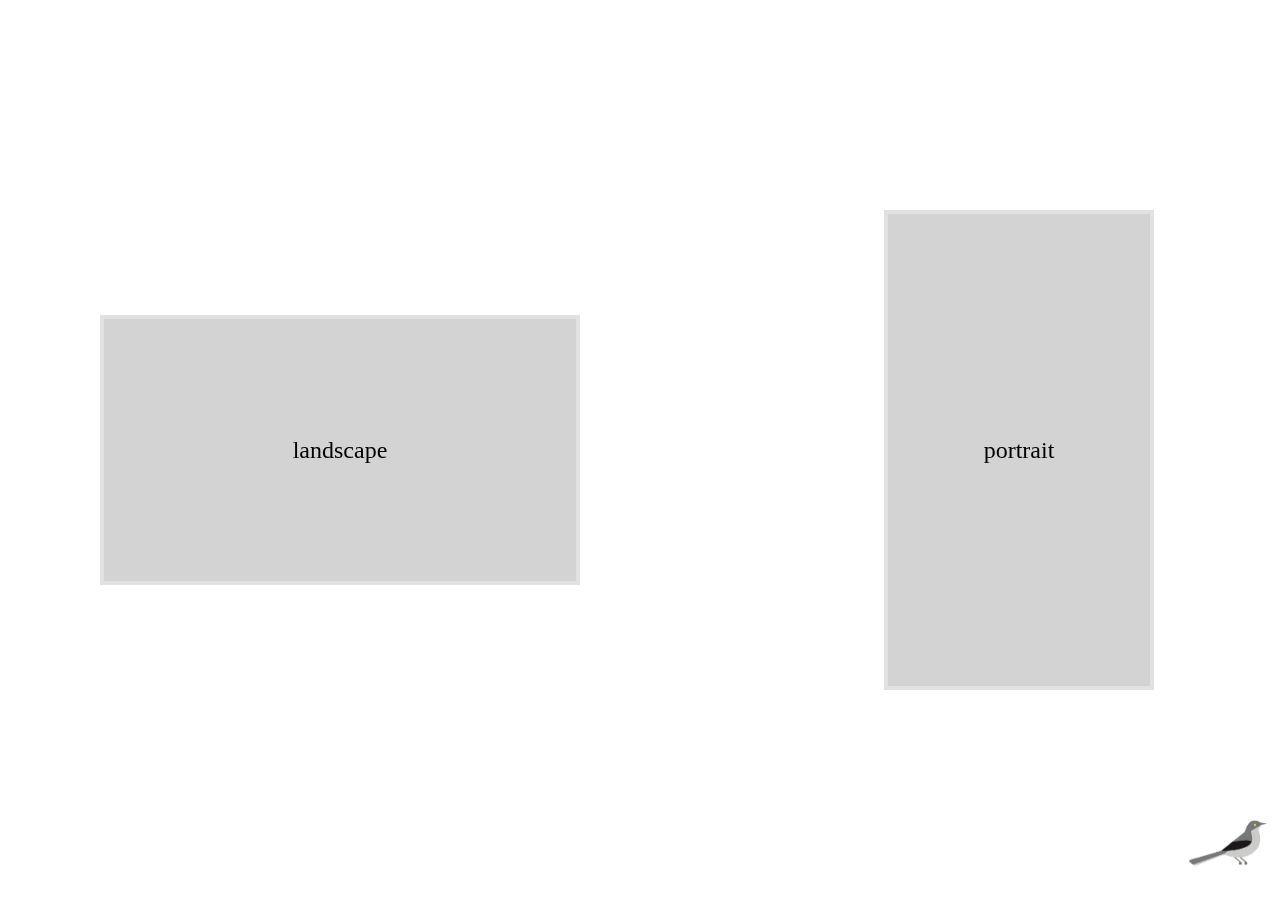
<file: index.html>
<!DOCTYPE html>
<html>
    <head>
    <meta charset="utf-8">
    <title>MockITup</title>
    <link rel="stylesheet" type="text/css" href="style/main.css">
    <link rel="stylesheet" type="text/css" href="style/plugins/animation_plugin.css">
    <link rel="shortcut icon" href="Mockingbird_Illustration_Color4.png"/>
    <script src="script/main.js"></script>
    <script src="script/onLoad.js"></script>
    <script src="script/elements.js"></script>
    <script src="script/testrenderer.js"></script>
    <script src="script/logik.js"></script>
    <script src="script/test_logick.js"></script>
    <!--<script src="script/newElement.js"></script>-->
    <script src="script/save.js"></script>
    <script src="script/qrcode.js"></script>
    <script src="script/editPictures.js"></script>
    <script src="script/plugins/number_input_overlay.js"></script>
    <script src="script/plugins/Skething_Elements.js"></script>
    <script src="script/plugins/animation_plugin.js"></script>
    <script src="script/plugins/animation_plugin_test_logick.js"></script>
    <script src="script/plugins/custom_logick_events_plugin.js"></script>
   	<script src="script/plugins/drag_screens.js"></script>
    <script src="script/plugins/higlight_selected_screen.js"></script> 
    </head>
    
   <body onload="portraitPosition()" onResize="portraitPosition()">   
   
   <button class="hvr-border-fade" id="loadbutton" onclick="load()">Load</button>
   <button class="hvr-border-fade" id="savebutton" onclick="save()">Save</button>
    
   <div class="portrait hvr-border-fade" id="portrait" >
    portrait
    </div>

	<div class="landscape hvr-border-fade" id="landscape">
    landscape
    </div>	
    
 	<img id="logo" class="rotating" src="Mockingbird_Illustration_Color4.png"></img>

 	<div id="screencontainer" class="screencontainer">
        <div class="createnewscreen" id="createnewscreenportrait">
        +
        </div>
        
        <div class="createnewscreen" id="createnewscreenlandscape">
        +
        </div>
    </div>

    </body>
</html>
</file>
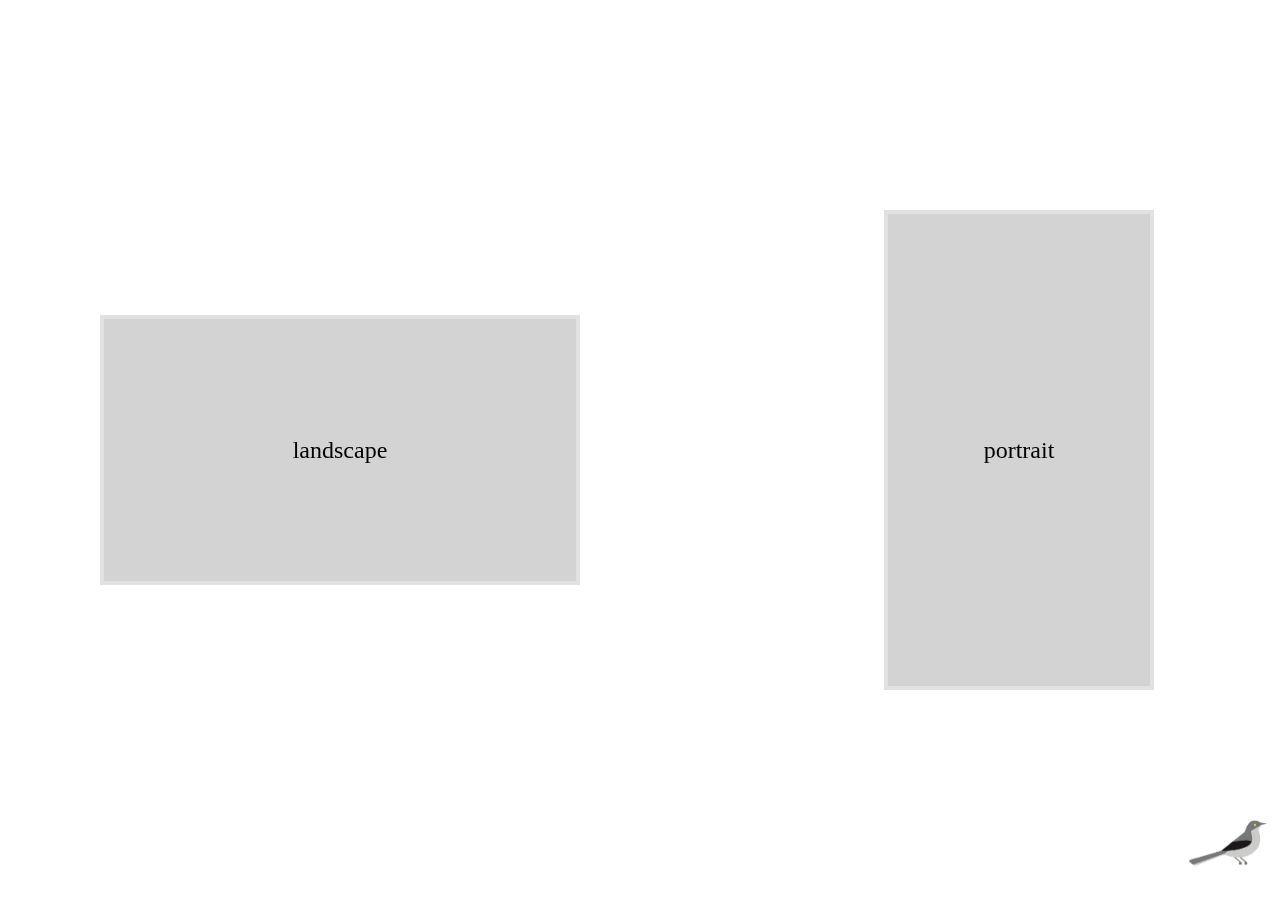
<file: animationen.html>
<!DOCTYPE html>
<html>
    <head>
    <meta charset="utf-8">
    <title>MockITup</title>
    <link rel="stylesheet" type="text/css" href="style/main.css">
    <link rel="stylesheet" type="text/css" href="style/plugins/animation_plugin.css">
    <link rel="shortcut icon" href="Mockingbird_Illustration_Color4.png"/>
    <script src="script/main.js"></script>
    <script src="script/onLoad.js"></script>
    <script src="script/elements.js"></script>
    <script src="script/testrenderer.js"></script>
    <script src="script/logik.js"></script>
    <script src="script/test_logick.js"></script>
    <!--<script src="script/newElement.js"></script>-->
    <script src="script/save.js"></script>
    <script src="script/qrcode.js"></script>
    <script src="script/editPictures.js"></script>
    <script src="script/plugins/number_input_overlay.js"></script>
    <!--<script src="script/plugins/Skething_Elements.js"></script>-->
    <script src="script/plugins/animation_plugin.js"></script>
    <script src="script/plugins/animation_plugin_test_logick.js"></script>
    <script src="script/plugins/custom_logick_events_plugin.js"></script>
    <script src="script/plugins/drag_screens.js"></script>
    <script src="script/plugins/higlight_selected_screen.js"></script> 
    </head>
    
   <body onload="portraitPosition()" onResize="portraitPosition()">   
   
   <button class="hvr-border-fade" id="loadbutton" onclick="load()">Load</button>
   <button class="hvr-border-fade" id="savebutton" onclick="save()">Save</button>
    
   <div class="portrait hvr-border-fade" id="portrait" >
    portrait
    </div>

	<div class="landscape hvr-border-fade" id="landscape">
    landscape
    </div>	
    
 	<img id="logo" class="rotating" src="Mockingbird_Illustration_Color4.png"></img>

 	<div id="screencontainer" class="screencontainer">
        <div class="createnewscreen" id="createnewscreenportrait">
        +
        </div>
        
        <div class="createnewscreen" id="createnewscreenlandscape">
        +
        </div>
    </div>

    </body>
</html>
</file>
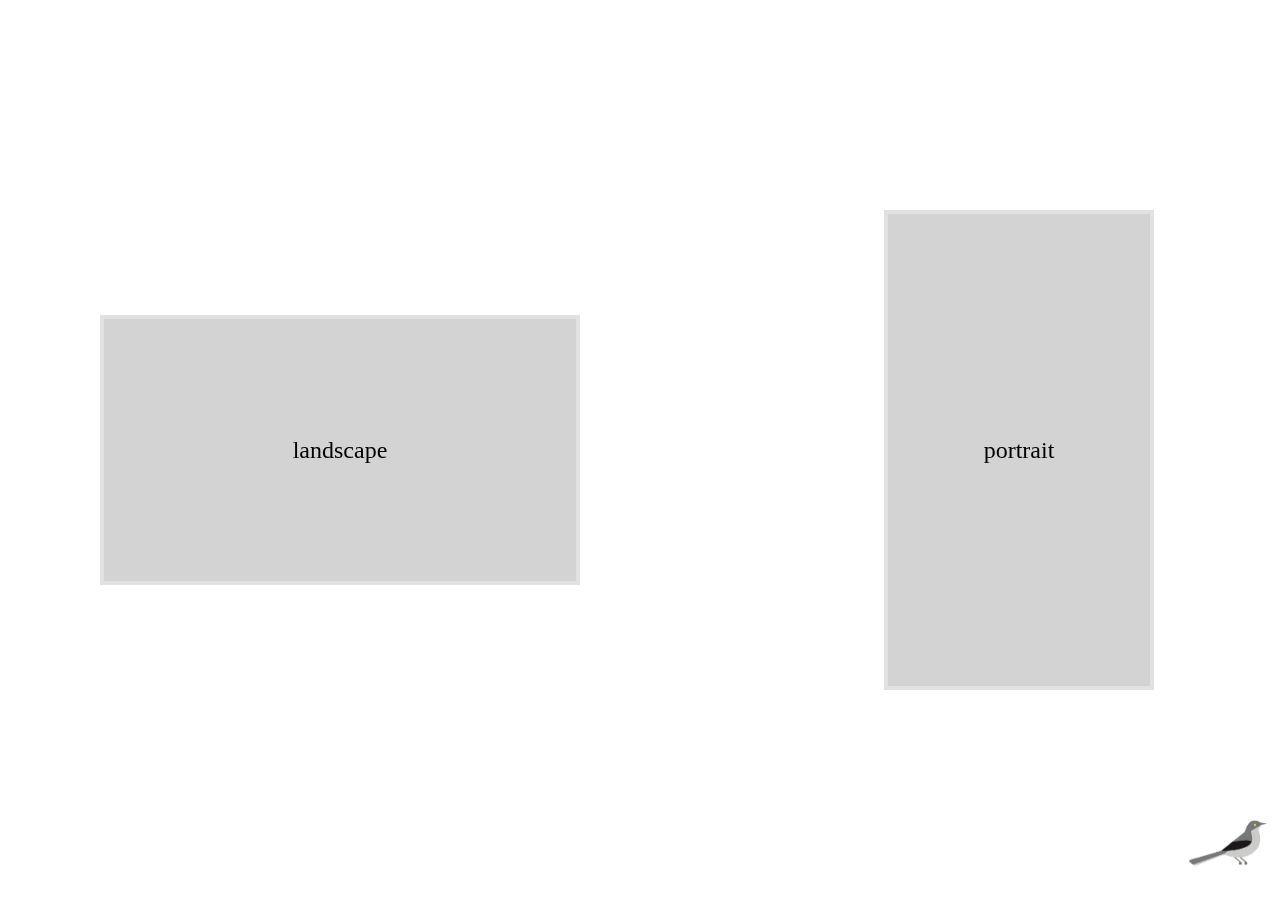
<file: old.html>
<!DOCTYPE html>
<html>
    <head>
    <meta charset="utf-8">
    <title>MockITup</title>
    <link rel="stylesheet" type="text/css" href="style/main.css">
    <link rel="stylesheet" type="text/css" href="style/plugins/animation_plugin.css">
    <link rel="shortcut icon" href="Mockingbird_Illustration_Color4.png"/>
    <script src="script/main.js"></script>
    <script src="script/onLoad.js"></script>
    <script src="script/elements.js"></script>
    <script src="script/testrenderer.js"></script>
    <script src="script/logik.js"></script>
    <script src="script/test_logick.js"></script>
    <!--<script src="script/newElement.js"></script>-->
    <script src="script/save.js"></script>
    <script src="script/qrcode.js"></script>
    <script src="script/editPictures.js"></script>
<style>
.toggle_boundrys_checkbox{ display:none;} 
</style>
    </head>
    
   <body onload="portraitPosition()" onResize="portraitPosition()">   
   
   <button class="hvr-border-fade" id="loadbutton" onclick="load()">Load</button>
   <button class="hvr-border-fade" id="savebutton" onclick="save()">Save</button>
    
   <div class="portrait hvr-border-fade" id="portrait" >
    portrait
    </div>

	<div class="landscape hvr-border-fade" id="landscape">
    landscape
    </div>	
    
 	<img id="logo" class="rotating" src="Mockingbird_Illustration_Color4.png"></img>

 	<div id="screencontainer" class="screencontainer">
        <div class="createnewscreen" id="createnewscreenportrait">
        +
        </div>
        
        <div class="createnewscreen" id="createnewscreenlandscape">
        +
        </div>
    </div>
    </body>
</html>
</file>
<file: style/main.css>
/* General UI */
body
{
    margin: 0;
    padding: 0;
}

ul.menubar {
	position:fixed ;
	width: 100%;
    list-style-type: none;
    margin: 0;
    padding: 0;
    overflow: hidden;
    background-color: #474747;
	top: 0px;
	left 0px;
}

ul.menubar li {
    float: right;
    cursor: pointer; cursor: hand;
}

ul.menubar li a {
    display: block;
    color: white;
    text-align: center;
    padding: 14px 16px;
    text-decoration: none;
	
}

.toggle_boundrys_checkbox
{
    left: 140px;
    position: absolute;
    color: white;
    padding: 14px 16px;
}
.toggle_boundrys_checkbox input
{
    margin: 0px;
}
.toggle_boundrys_checkbox span
{
    position:relative;
    top: -2px;
}

ul.menubar li a:hover:not(.active) {
    background-color: #ea5a00;
}

ul.menubar li a.active {
    background-color: #b43092;
}

ul.elementbar {
	position:fixed;
	top : 0px;
	
	list-style-type: none;
	margin-top : 0px;
	/*padding-top : 45px;*/
	background-color: #333;
	overflow: auto;
	
	height: 100%;
	padding-left:0px;
}

ul.elementbar li {
    float: top;
    cursor: pointer; cursor: hand;
}

ul.elementbar li a {
	width: 100%;
    display: block;
    width: 60px;
    color: white;
    text-align: center;
    padding: 10px;
    text-decoration: none;
	width : 120px;
}

ul.menubar li a:hover:not(.active) {
    background-color: #ea5a00;
}

ul.elementbar li a.active {
    background-color: #b43092;
}

ul.elementbar li:hover {
  background-color: #ea5a00;
}


/* New Screen Div */ 

div.screencontainer {
	position: absolute;
	
    top: 145px; 
	left: 240px;
	
}

div.screenportait{
	float:left;
	position: relative;
	background-color: #FFF;
	height: 480px;
	width : 270px;
	margin-right: 100px;
	border-style: solid;
	margin-bottom: 100px;
	
}

div.screenlandscape{
	float:left;
	position: relative;
	background-color: #FFF;
	height: 270px;
	width : 480px;
	margin-right: 100px;
	border-style: solid;	
	margin-bottom: 100px;
}

/* Landcape oder Portrait Auswahl divs */
div.portrait {
    position: absolute;
	background-color: #D3D3D3;
	height: 480px;
	width : 270px;
	
	vertical-align:middle;
	text-align:center;
	line-height: 480px;  
	font-size: 24px;
	cursor: pointer; cursor: hand;
}


div.landscape {
	position: absolute;
	background-color: #D3D3D3;
	height: 270px;
	width : 480px;
	
	text-align:center;
	line-height: 270px;  
	font-size: 24px;
	cursor: pointer; cursor: hand;
	/*margin-top: 105px*/
}

div.createnewscreen {
	float:left;
	position: relative;
	background-color: #FFF;
    display:none;	

	vertical-align:middle;
	text-align:center;
	margin-right: 100px;  
	font-size: 40px;
	
	border-style: solid;
	cursor: pointer; cursor: hand;
}

#screencontainer{
	float: left;	
}

#createnewscreenlandscape
{
    height: 270px;
	width : 480px;
	line-height: 270px;
}

#createnewscreenportrait
{
	height: 480px;
	width : 270px;
	line-height: 480px;
}


/* Settingsbar */
div.settingsbar {
	position: absolute;
	margin: 0px;
	padding: 0px;
}

div.settingsbar ul {
    position: relative;
    display: block;
	margin: 0px;
	padding: 0px;
}

div.settingsbar li {
	border-radius: 10px 10px 10px 10px;
	float: left;
	border-style: solid;
	border-width: medium;
	list-style-type: none;
	background-color: #CCC;
    padding-left: 1px;
	padding-right: 1px;
	margin-right: 1px;
	cursor: pointer; cursor: hand;
}

div.settingsbar img {
	margin: 0px;
	width: 18px;
	height: 18px;
}

div.settingsbar li:hover {	
	color: #b43092;
}


div.textbar {
width: 100%;
text-align:center;
margin-top: 65px;
padding-top:5px;
padding-bottom: 5px;
font-size:30px;
background-color:#ea5a00;
position: fixed
}

div.imageselect {
	position: absolute;
	background-color: #CCC;
	width: 400px;
	height: 60px;
	text-align:center;
	border-style:solid;
  	border-color: #b43092;
}

#fileselect {
width: auto;
margin: 0px;
margin-left: 2.5%;
float: left; 
}

div.imageselect input {
	position:relative;
	float: top;
	width: 95%;
	margin-top: 5px;
	margin-bottom: 3px;	
}

div.imageselect button {
  position: relative;
  float: right;
  margin-right: 2.5%;
  cursor: pointer; cursor: hand;
}

div.textinput button:hover {
	 color: #b43092;
}

/* Text input */ 

div.textinput {
	position: absolute;
	background-color: #CCC;
	width: 200px;
	height: 60px;
	text-align:center;
	border-style:solid;
  	border-color: #b43092;
}

div.textinput input {
	float: top;
	width: 95%;
	margin-top: 5px;
	margin-bottom: 3px;	
}

div.textinput button {
  position: relative;
  float: right;
  margin-right: 2.5%;
  cursor: pointer; cursor: hand;
}

div.textinput button:hover {
	 color: #b43092;
}

img.arrow {
	position: absolute;
	width: 20px;	
	height: 20px;
	cursor: pointer; cursor: hand;
}

#loadbutton {
	position: fixed;
	border: none;
	padding: 15px 32px;
    text-align: center;
    text-decoration: none;
    display: inline-block;
    font-size: 16px;
	background-color: #D3D3D3;
	cursor: pointer; cursor: hand;
	z-index: 999999;
	display: none;
}

#savebutton {
	position: fixed;
	border: none;
	padding: 15px 32px;
    text-align: center;
    text-decoration: none;
    display: inline-block;
    font-size: 16px;
	background-color: #D3D3D3;
	cursor: pointer; cursor: hand;
	z-index: 999999;
	display: none;
}

/* Border Hover Animation for Divs */
.hvr-border-fade {
  display: inline-block;
  vertical-align: middle;
  -webkit-transform: perspective(1px) translateZ(0);
  transform: perspective(1px) translateZ(0);
  box-shadow: 0 0 1px transparent;
  -webkit-transition-duration: 0.3s;
  transition-duration: 0.3s;
  -webkit-transition-property: box-shadow color;
  transition-property: box-shadow color;
  box-shadow: inset 0 0 0 4px #e1e1e1, 0 0 1px transparent;
  color: #000;
  
  /* Hack to improve aliasing on mobile/tablet devices */
}
.hvr-border-fade:hover, .hvr-border-fade:focus, .hvr-border-fade:active {
  box-shadow: inset 0 0 0 4px #b43092, 0 0 1px transparent;
  color: #b43092;
  /* Hack to improve aliasing on mobile/tablet devices */
}

#logo {
	position: fixed;	
	width: 100px;
	heigt: 100px;
}

@-webkit-keyframes rotating /* Safari and Chrome */ {
  from {
    -ms-transform: rotate(0deg);
    -moz-transform: rotate(0deg);
    -webkit-transform: rotate(0deg);
    -o-transform: rotate(0deg);
    transform: rotate(0deg);
  }
  to {
    -ms-transform: rotate(360deg);
    -moz-transform: rotate(360deg);
    -webkit-transform: rotate(360deg);
    -o-transform: rotate(360deg);
    transform: rotate(360deg);
  }
}
@keyframes rotating {
  from {
    -ms-transform: rotate(0deg);
    -moz-transform: rotate(0deg);
    -webkit-transform: rotate(0deg);
    -o-transform: rotate(0deg);
    transform: rotate(0deg);
  }
  to {
    -ms-transform: rotate(360deg);
    -moz-transform: rotate(360deg);
    -webkit-transform: rotate(360deg);
    -o-transform: rotate(360deg);
    transform: rotate(360deg);
  }
}
.rotating:hover {
  -webkit-animation: rotating 2s linear infinite;
  -moz-animation: rotating 2s linear infinite;
  -ms-animation: rotating 2s linear infinite;
  -o-animation: rotating 2s linear infinite;
  animation: rotating 2s linear infinite;
}

@keyframes unimportant {
    0%   {left:60%; top:-120%;transform: rotate(0deg);}
    100% {left:40%; top:120%;transform: rotate(360deg);}
}

.some_random_style {
    position: absolute;
    z-index: 999999999;
    animation-name: unimportant;
    animation-timing-function: ease-in;
    animation-duration: 2s;
}
</file>
<file: style/plugins/animation_plugin.css>
.animation_menu
{
	position: absolute;
	margin: 0px;
	padding: 0px;

}

div.animation_menu_entry
{
    position: relative;
	margin: 0px;
	padding: 0px;
	height: 30px;
}

div.animation_menu div div {
	border-radius: 10px 10px 10px 10px;
	float: left;
	border-style: solid;
	border-width: medium;
	background-color: #CCC;
    padding-left: 1px;
	padding-right: 1px;
	margin-right: 1px;
	cursor: pointer; cursor: hand;
}

div.animation_menu img {
	margin: 0px;
	width: 18px;
	height: 18px;
}

div.animation_menu div div:hover {	
	color: #b43092;
}

.post_compiling_fixup
{
    user-drag: none; 
    user-select: none;
    -moz-user-select: none;
    -webkit-user-drag: none;
    -webkit-user-select: none;
    -ms-user-select: none;
}
</file>
